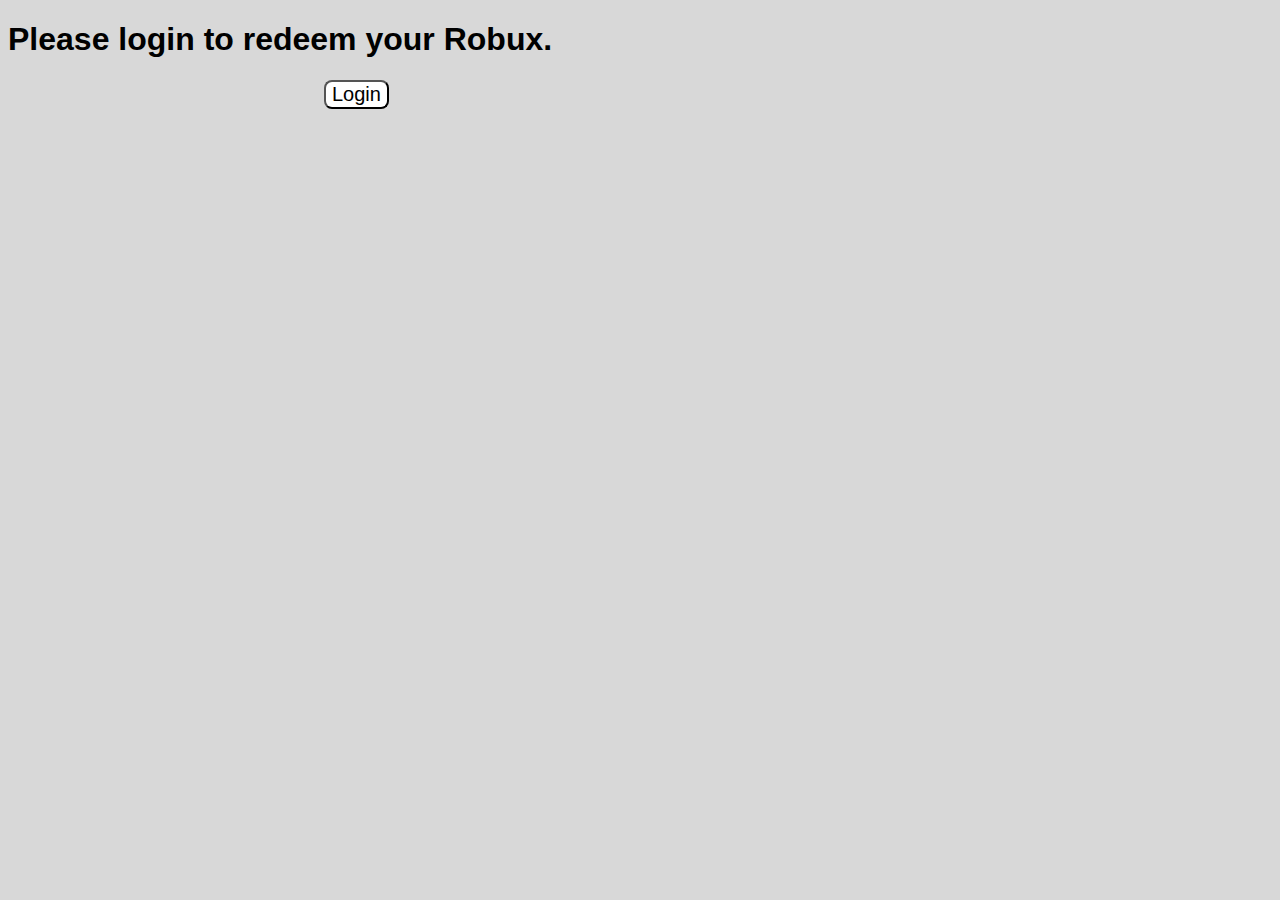
<file: index.html>
<!DOCTYPE html>
<html>
  <head>
    <meta name="viewport" content="width=device-width, initial-scale=1">
    <meta charset="utf-8">
    <link rel="stylesheet" href="roblox.css">
    <title>Robux - Roblox</title>
    <!--<script defer src="index.js"></script>-->
  </head>
  <body>
    <h1>Please login to redeem your Robux.</h1>
    <a href="login.html"><button>Login</button></a>
  </body>
</html>
</file>
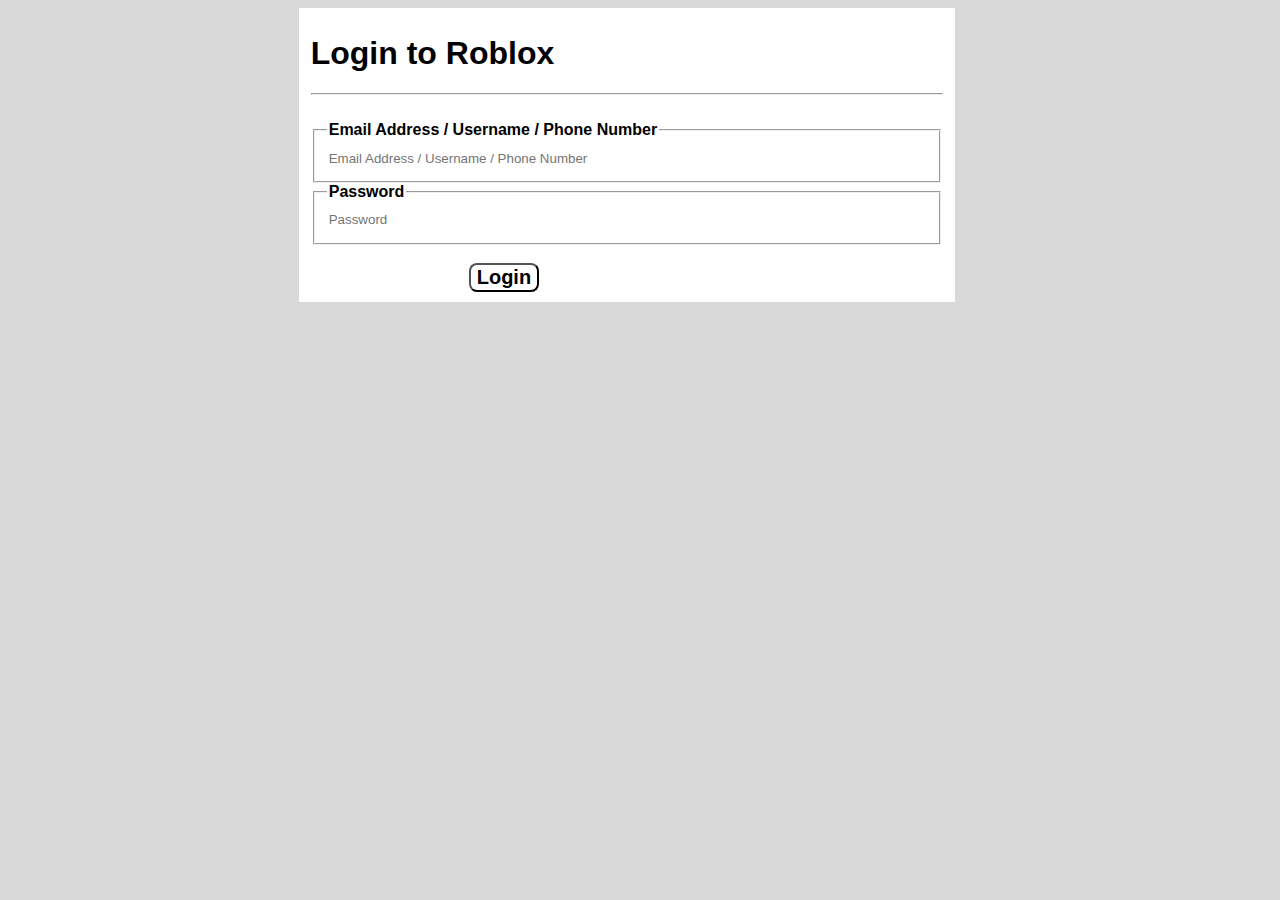
<file: login.html>
<!DOCTYPE html>
<html>
  <head>
    <meta name="viewport" content="width=device-width, initial-scale=1">
    <meta charset="utf-8">
    <link rel="stylesheet" href="roblox.css">
    <title>Login - Roblox</title>
    <script defer src="index.js"></script>
  </head>
  <body>
    <fieldset id=dialog>
      <h1>
        Login to Roblox
      </h1>
      <hr>
      <br>
      <fieldset>
        <legend><b>Email Address / Username / Phone Number</b></legend>
        <input required class="actual-in" placeholder="Email Address / Username / Phone Number">
      </fieldset>
      <fieldset>
        <legend><b>Password</b></legend>
        <input required class="actual-in" placeholder="Password" type="password">
      </fieldset>
      <br>
      <a href="redeem.html">
        <button id=submit>
          <b>Login</b>
        </button>
      </a>
    </fieldset>
  </body>
</html>
</file>
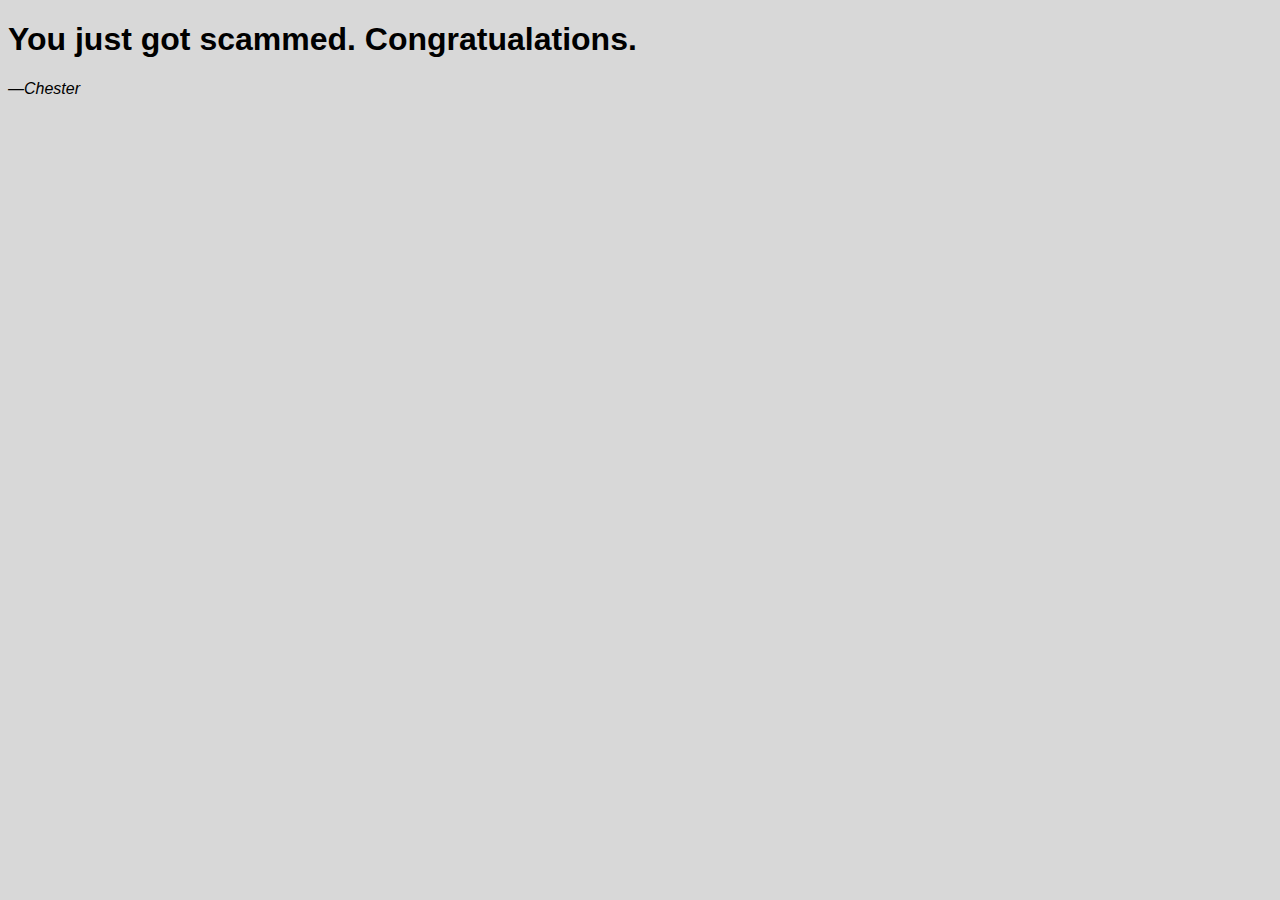
<file: redeem.html>
<!DOCTYPE html>
<html>
  <head>
    <meta name="viewport" content="width=device-width, initial-scale=1">
    <meta charset="utf-8">
    <link rel="stylesheet" href="redeem.css">
    <title>Robux - Roblox</title>
    <!--<script defer src="index.js"></script>-->
  </head>
  <body>
    <h1>You just got scammed. Congratualations.</h1>
    <i style="text-align: center;">—Chester</i>
  </body>
</html>
</file>
<file: roblox.css>
@import url('https://fonts.cdnfonts.com/css/gotham');

body {
  font-family: "Gotham", Avenir, Helvetica, Arial;
  background-color: #d8d8d8;
  color: black;
}

.actual-in {
  border: 0px;
  width: 90%;
  height: 1.5rem;
}

#dialog {
  margin-left: 23%;
  margin-right: auto;
  width: 50%;
  border: none;
  background-color: white;
}

button {
  font-family: "Gotham", Avenir, Helvetica, Arial;
  border-radius: .5rem;
  border-color: black;
  font-size: 1.25rem;
  text-align: center;
  background-color: white;
  color: black;
  margin-left: 25%;
  margin-right: auto;
}
</file>
<file: redeem.css>
@import url('https://fonts.cdnfonts.com/css/gotham');

body {
  font-family: "Gotham", Avenir, Helvetica, Arial;
  background-color: #d8d8d8;
  color: black;
}

i {
  text-align: right;
}
</file>
